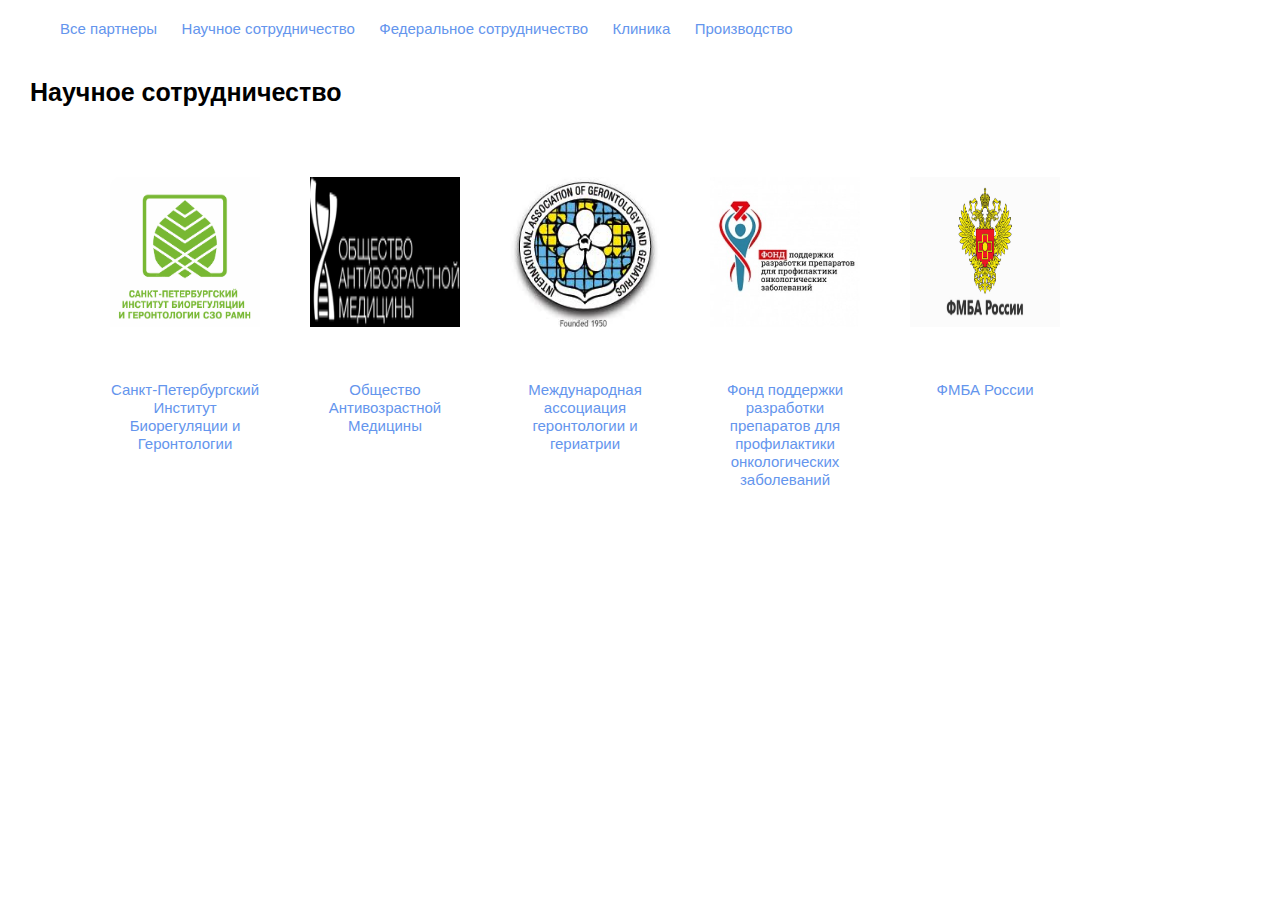
<file: index.html>
<!DOCTYPE html>
<html lang="en">
<head>
    <meta charset="UTF-8">
    <meta name="viewport" content="width=device-width, initial-scale=1.0">
    <link rel="stylesheet" href="style.css">
    <title>Document</title>
</head>
<body>
    <header>
            <nav>
                <ul>
                    <li><a href="">Все партнеры</a></li>
                    <li><a href="">Научное сотрудничество</a></li>
                    <li><a href="">Федеральное сотрудничество</a></li>
                    <li><a href="">Клиника</a></li>
                    <li><a href="">Производство</a></li>
                </ul>
            </nav>
    </header>
    <h1><b>Научное сотрудничество</b></h1>
    <section class="info">
        <table>
            <tr>
                <td><img src="img/spb.png" alt=""></td>
                <td><img src="img/antovoz.png" alt=""></td>
                <td><img src="img/gerontology.jpg" alt=""></td>
                <td><img src="img/onkology.jpg" alt=""></td>
                <td><img src="img/Эмблема-ФМБА-России.jpg" alt=""></td>
            </tr> 
            <tr>
                <td><a href="">Санкт-Петербургский Институт Биорегуляции и Геронтологии</a></td>
                <td><a href="">Общество Антивозрастной Медицины</a></td>
                <td><a href="">Международная ассоциация геронтологии и гериатрии</a></td>
                <td><a href="">Фонд поддержки разработки препаратов для профилактики онкологических заболеваний</a></td>
                <td><a href="">ФМБА России</a></td>
            </tr>
        </table>
    </section>
</body>
</html>
</file>
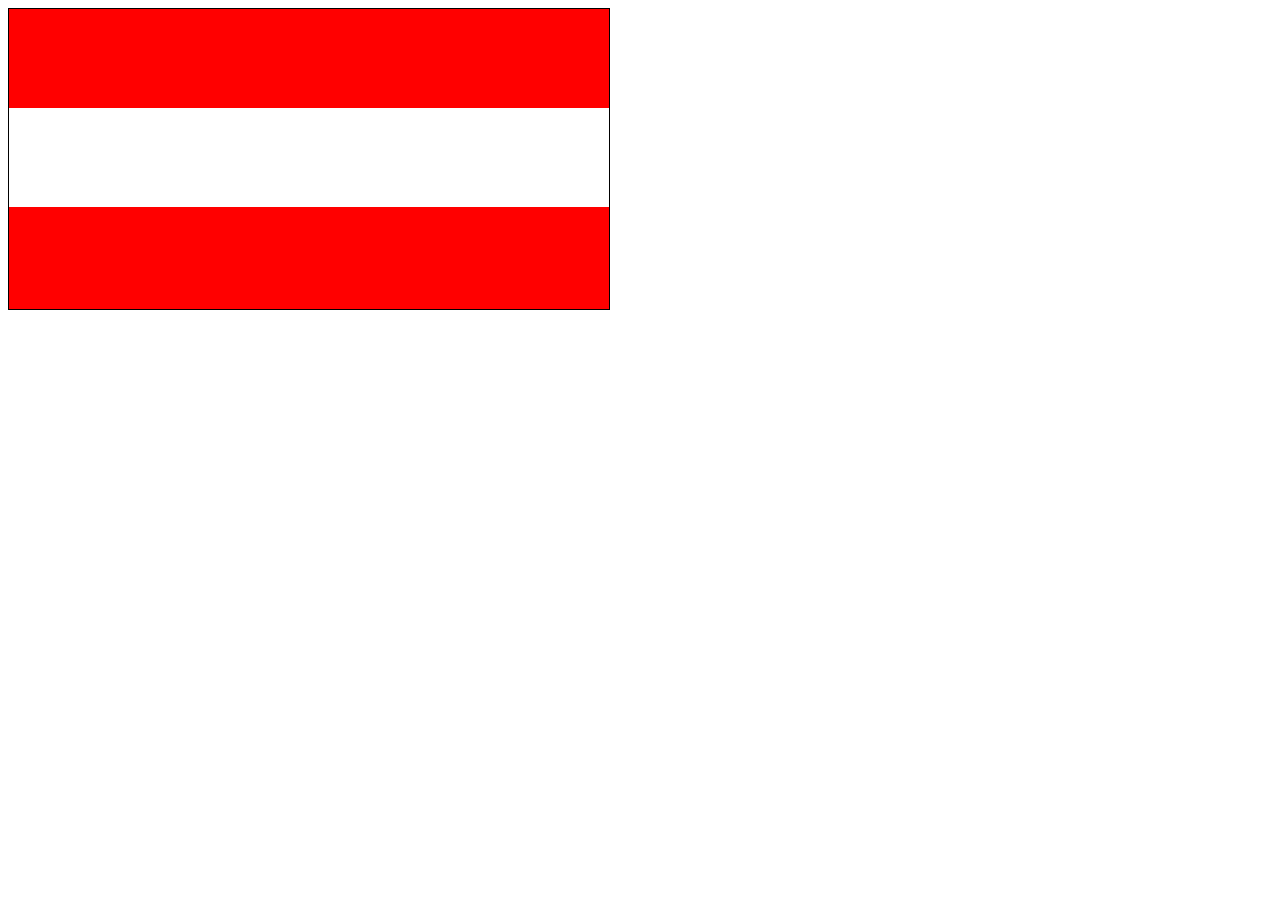
<file: index1.html>
<!DOCTYPE html>
<html lang="en">
<head>
    <meta charset="UTF-8">
    <meta name="viewport" content="width=device-width, initial-scale=1.0">
    <link rel="stylesheet" href="style1.css">
    <title>Document</title>
</head>
<body>
<div class="box1"></div>
</body>
</html>
</file>
<file: style.css>
* {
    margin: 0;
    padding: 0;
    box-sizing: border-box;
    font-family: sans-serif;
}
header, header li{
    display: inline-block;
}
header,.info {
    padding: 20px 0 40px 60px;
}
header nav li {
    margin-right: 20px;
}
header nav li:last-child {
    margin-right: 0;
}
header nav a,.info a{
    text-decoration: none;
    color: cornflowerblue;
    font-size: 15px;
}
header nav a:hover,.info a:hover {
    color: aqua;
}
h1 {
    margin-left: 30px;
    font-size: 25px;
    color: #000;
}
.info table {
    
   width: 500px;
    border-spacing: 50px;
}
.info table img {
    width: 150px;
    height: 150px;
}
.info td {
    text-align: center;
    vertical-align: top;
    height: 70px;
}
</file>
<file: style1.css>
.box1 {
    width: 600px;
    height: 300px;
    border: 1px solid black;
    background-image: linear-gradient(to bottom, red 0%, red 33%,white 33%, white 66%,red 66%,red 99%)
}
</file>
